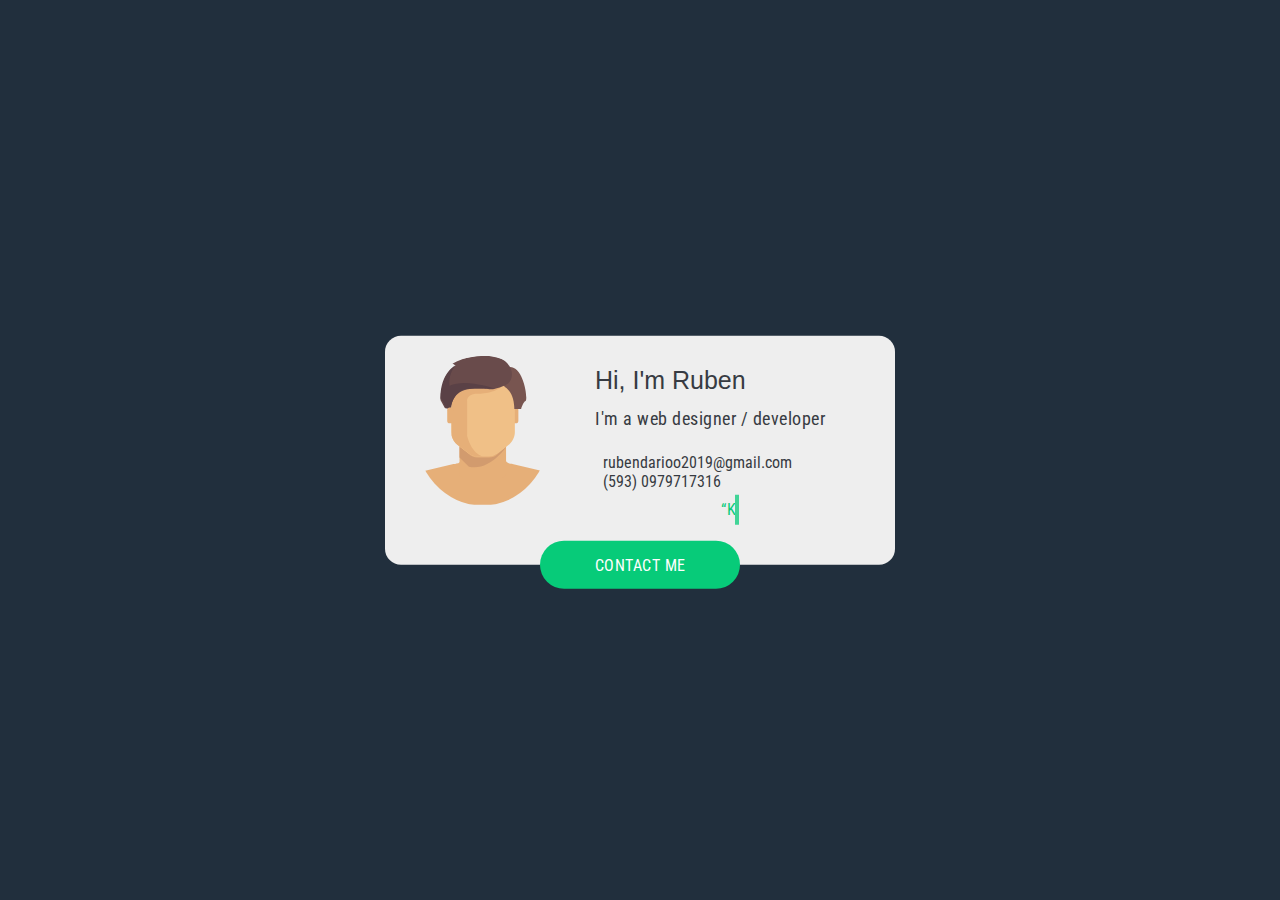
<file: index.html>
<!DOCTYPE html>
<html lang="es" >

<head>
  <meta charset="UTF-8">
  <title>Contact Me Animation</title>
  <meta name="viewport" content="width=device-width, initial-scale=1">
<link rel="stylesheet" href="https://cdnjs.cloudflare.com/ajax/libs/animate.css/3.7.0/animate.min.css">
  <link rel="stylesheet" href="https://use.fontawesome.com/releases/v5.8.2/css/all.css" integrity="sha384-oS3vJWv+0UjzBfQzYUhtDYW+Pj2yciDJxpsK1OYPAYjqT085Qq/1cq5FLXAZQ7Ay" crossorigin="anonymous">
  <link rel='stylesheet' href='https://fonts.googleapis.com/css?family=Roboto+Condensed'>

      <link rel="stylesheet" href="css/style.css">

  
</head>

<body>

  <div class="contact-area">
  <div class="contact">
    <main>
      <section>
        <div class="content">
          <img class="jello-horizontal" id="mi_imagen" src="img/avatarfinalamerican.svg" alt="Profile Image"  type="button" onclick="espanol(this)">

          <aside>
          
            <div id="cabecera">
            
            <h1 class="name">Hi, I'm Ruben</h1> 
            
            <p>I'm a web designer / developer </p><br> 
            <span class="text_email"><i class="far fa-envelope"></i>&nbsp rubendarioo2019@gmail.com </span><br>
            <span class="text_email"><i class="fab fa-whatsapp"></i>&nbsp (593) 0979717316 </span>

            <br><br>
             <p class="line-1 anim-typewriter"><q>Keep calm practice makes perfect.</q></p> 
            </div>
          </aside>
          <button class="jello-horizontal" >
            <span id="boton">Contact Me</span>
            <svg xmlns="http://www.w3.org/2000/svg" width="48" height="48" viewBox="0 0 48 48"> <g class="nc-icon-wrapper" fill="#07cb79"> <path d="M14.83 30.83L24 21.66l9.17 9.17L36 28 24 16 12 28z"></path> </g> </svg>
          </button>
        </div>
        <div class="title"><p>Contact Me</p></div>
      </section>
    </main>
    <nav>
      <a href="mailto:rubendarioo2019@gmail.com"  class="gmail">
        <div class="icon">
          <svg viewBox="0 0 16 16" xmlns="http://www.w3.org/2000/svg"><path d="M16 3v10c0 .567-.433 1-1 1h-1V4.925L8 9.233 2 4.925V14H1c-.567 0-1-.433-1-1V3c0-.283.108-.533.287-.712C.467 2.107.718 2 1 2h.333L8 6.833 14.667 2H15c.283 0 .533.108.713.288.179.179.287.429.287.712z" fill-rule="evenodd"/></svg>
        </div>

        <div class="content">
          <h1>Email</h1>
          <span>rubendarioo2019@gmail.com</span>
        </div>
        
        <svg class="arrow" xmlns="http://www.w3.org/2000/svg" width="48" height="48" viewBox="0 0 48 48"> <g class="nc-icon-wrapper" fill="#444444"> <path d="M17.17 32.92l9.17-9.17-9.17-9.17L20 11.75l12 12-12 12z"></path> </g> </svg>
      </a>

      <a href="https://wa.me/5930979717316" target="_blank" class="facebook">
        <div class="icon">
          <!-- <svg viewBox="0 0 16 16" xmlns="http://www.w3.org/2000/svg" fill-rule="evenodd" clip-rule="evenodd" stroke-linejoin="round" stroke-miterlimit="1.414"><path d="M15.117 0H.883C.395 0 0 .395 0 .883v14.234c0 .488.395.883.883.883h7.663V9.804H6.46V7.39h2.086V5.607c0-2.066 1.262-3.19 3.106-3.19.883 0 1.642.064 1.863.094v2.16h-1.28c-1 0-1.195.48-1.195 1.18v1.54h2.39l-.31 2.42h-2.08V16h4.077c.488 0 .883-.395.883-.883V.883C16 .395 15.605 0 15.117 0" fill-rule="nonzero"/></svg> -->
        <svg version="1.1" id="Capa_1" xmlns="http://www.w3.org/2000/svg" xmlns:xlink="http://www.w3.org/1999/xlink" x="0px" y="0px"
   width="90px" height="90px" viewBox="0 0 90 90" style="enable-background:new 0 0 90 90;" xml:space="preserve">
<g>
  <path id="WhatsApp" d="M90,43.841c0,24.213-19.779,43.841-44.182,43.841c-7.747,0-15.025-1.98-21.357-5.455L0,90l7.975-23.522
    c-4.023-6.606-6.34-14.354-6.34-22.637C1.635,19.628,21.416,0,45.818,0C70.223,0,90,19.628,90,43.841z M45.818,6.982
    c-20.484,0-37.146,16.535-37.146,36.859c0,8.065,2.629,15.534,7.076,21.61L11.107,79.14l14.275-4.537
    c5.865,3.851,12.891,6.097,20.437,6.097c20.481,0,37.146-16.533,37.146-36.857S66.301,6.982,45.818,6.982z M68.129,53.938
    c-0.273-0.447-0.994-0.717-2.076-1.254c-1.084-0.537-6.41-3.138-7.4-3.495c-0.993-0.358-1.717-0.538-2.438,0.537
    c-0.721,1.076-2.797,3.495-3.43,4.212c-0.632,0.719-1.263,0.809-2.347,0.271c-1.082-0.537-4.571-1.673-8.708-5.333
    c-3.219-2.848-5.393-6.364-6.025-7.441c-0.631-1.075-0.066-1.656,0.475-2.191c0.488-0.482,1.084-1.255,1.625-1.882
    c0.543-0.628,0.723-1.075,1.082-1.793c0.363-0.717,0.182-1.344-0.09-1.883c-0.27-0.537-2.438-5.825-3.34-7.977
    c-0.902-2.15-1.803-1.792-2.436-1.792c-0.631,0-1.354-0.09-2.076-0.09c-0.722,0-1.896,0.269-2.889,1.344
    c-0.992,1.076-3.789,3.676-3.789,8.963c0,5.288,3.879,10.397,4.422,11.113c0.541,0.716,7.49,11.92,18.5,16.223
    C58.2,65.771,58.2,64.336,60.186,64.156c1.984-0.179,6.406-2.599,7.312-5.107C68.398,56.537,68.398,54.386,68.129,53.938z"/>
</g>
<g>
</g>
<g>
</g>
<g>
</g>
<g>
</g>
<g>
</g>
<g>
</g>
<g>
</g>
<g>
</g>
<g>
</g>
<g>
</g>
<g>
</g>
<g>
</g>
<g>
</g>
<g>
</g>
<g>
</g>
</svg>
        </div>

        <div class="content">
          <h1>Whatsapp</h1>
          <span>(593) 0979717316 </span>
        </div>
        
        <svg class="arrow" xmlns="http://www.w3.org/2000/svg" width="48" height="48" viewBox="0 0 48 48"> <g class="nc-icon-wrapper" fill="#444444"> <path d="M17.17 32.92l9.17-9.17-9.17-9.17L20 11.75l12 12-12 12z"></path> </g> </svg>
      </a>

      <a href="https://twitter.com/rubendarioo2019" target="_blank" class="twitter">

        <div class="icon">
          <svg viewBox="0 0 16 16" xmlns="http://www.w3.org/2000/svg" fill-rule="evenodd" clip-rule="evenodd" stroke-linejoin="round" stroke-miterlimit="1.414"><path d="M16 3.038c-.59.26-1.22.437-1.885.517.677-.407 1.198-1.05 1.443-1.816-.634.37-1.337.64-2.085.79-.598-.64-1.45-1.04-2.396-1.04-1.812 0-3.282 1.47-3.282 3.28 0 .26.03.51.085.75-2.728-.13-5.147-1.44-6.766-3.42C.83 2.58.67 3.14.67 3.75c0 1.14.58 2.143 1.46 2.732-.538-.017-1.045-.165-1.487-.41v.04c0 1.59 1.13 2.918 2.633 3.22-.276.074-.566.114-.865.114-.21 0-.41-.02-.61-.058.42 1.304 1.63 2.253 3.07 2.28-1.12.88-2.54 1.404-4.07 1.404-.26 0-.52-.015-.78-.045 1.46.93 3.18 1.474 5.04 1.474 6.04 0 9.34-5 9.34-9.33 0-.14 0-.28-.01-.42.64-.46 1.2-1.04 1.64-1.7z" fill-rule="nonzero"/></svg>
        </div>

        <div class="content">
          <h1>Twitter</h1>
          <span>@rubendarioo2019</span>
        </div>
        
        <svg class="arrow" xmlns="http://www.w3.org/2000/svg" width="48" height="48" viewBox="0 0 48 48"> <g class="nc-icon-wrapper" fill="#444444"> <path d="M17.17 32.92l9.17-9.17-9.17-9.17L20 11.75l12 12-12 12z"></path> </g> </svg>
      </a>
    </nav>

 

  </div>
  

</div>


  <script src='https://cdnjs.cloudflare.com/ajax/libs/jquery/3.2.1/jquery.min.js'></script>
    <script  src="js/index.js"></script>

    <script>
      var a=false;
      var b=1;

      function espanol(x) {
        
    

        if(b==1)  
    {
       
          document.getElementById("mi_imagen").src = 'img/avatarSpainfinal.svg';
          
          a=true;

          document.getElementById("cabecera").innerHTML = "<h1 class='name'>Hola, Soy Ruben</h1>"+
            "<p>Diseñador y Programador Web </p><br>"+
            "<span class='text_email'><i class='far fa-envelope'></i>&nbsp rubendarioo2019@gmail.com </span><br>"+
            "<span class='text_email'><i class='fab fa-whatsapp'></i>&nbsp (593) 0979717316 </span><br><br>"+
            "<p class='line-1 anim-typewriter'><q>Calma, la practica hace al maestro</q></p>" ;

          document.getElementById("boton").innerHTML = "Contactame";
    }

    if (b==0) {
                document.getElementById("mi_imagen").src = 'img/avatarfinalamerican.svg';
          
          a=true;


          document.getElementById("cabecera").innerHTML = "<h1 class='name'>Hi, I'm Ruben</h1>"+
            "<p>I'm a web designer / developer </p><br>"+
            "<span class='text_email'><i class='far fa-envelope'></i>&nbsp rubendarioo2019@gmail.com </span><br>"+
            "<span class='text_email'><i class='fab fa-whatsapp'></i>&nbsp (593) 0979717316 </span><br><br>"+
            "<p class='line-1 anim-typewriter'><q>Keep calm practice makes perfect</q></p>" ;
          document.getElementById("boton").innerHTML = "Contact me";
    }

    if (b==2) {

      document.getElementById("mi_imagen").src = 'img/lionloopfinal.svg';
                document.getElementById("cabecera").innerHTML = "<h1 class='name'>Signo Leo</h1>"+
            "<p>Leo es creativo y extrovertido. Tiene ambición, valentía y total seguridad en sus capacidades. </p><br>"+
          
            "<p class='line-1 anim-typewriter'><q>Es buen idealista e inteligente</q></p>" ;
      
    }
    b++;
    if (b>2) {
      b=0;
    }

}
</script>
</body>

</html>
</file>
<file: css/style.css>
/* COLORS
========================================== */
/* MIXINS
========================================== */
/* RESET
========================================== */
*, *:before, *:after {
  margin: 0;
  padding: 0;
  box-sizing: border-box;
}

body {
  /*background: #051321;*/
  font-family: 'Roboto Condensed', sans-serif;
  background-color: #212F3D;
  
}

/* CONTACT
========================================== */
.contact-area {
  width: 100%;
  height: 100vh;
  position: relative;
}

.contact {
  position: relative;
  max-width: 550px;
  padding: 40px 20px;
  overflow: hidden;
  margin: 0 auto;
}
@media (min-width: 1024px) {
  .contact {
    position: absolute;
    top: 50%;
    left: 50%;
    -webkit-transform: translate(-50%, -50%);
    -moz-transform: translate(-50%, -50%);
    -ms-transform: translate(-50%, -50%);
    -o-transform: translate(-50%, -50%);
    transform: translate(-50%, -50%);
  }
}
.contact main {
  float: left;
  width: 100%;
  position: relative;
}
.contact main section {
  border-radius: 16px;
  float: left;
  width: 100%;
  /*background-color: #07cb79;*/
  background-color: #eeeeee;
}
.contact main section .content {
  float: left;
  width: 100%;
  padding: 20px 30px 25px 30px;
  position: relative;
  text-align: center;
}
@media (min-width: 414px) {
  .contact main section .content {
    text-align: left;
  }
}
.contact main section .content img {
  display: inline-block;
  width: 140px;
  border-radius: 50%;
}
@media (min-width: 414px) {
  .contact main section .content img {
    float: left;
    width: 30%;
    margin-right: 10%;
  }
}
.contact main section .content aside {
  float: left;
  width: 100%;
  /*color: #ffffff;*/
  color: #373b42;
  margin-top: 10px;
}
@media (min-width: 414px) {
  .contact main section .content aside {
    width: 60%;
  }
}
.contact main section .content aside h1 {
  font-weight: 100;
  font-size: 25px;
  margin-bottom: 10px;
}
.contact main section .content aside p {
  font-size: 18px;
  letter-spacing: .5px;
  line-height: 160%;
}
.contact main .title {
  float: left;
  width: 100%;
  /*background-color:#373b42 ;*/
  background-color:#07cb79;
  max-height: 0px;
  border-bottom-left-radius: 5px;
  border-bottom-right-radius: 5px;
  overflow: hidden;
  -webkit-transition: all 0.55s;
  -moz-transition: all 0.55s;
  -o-transition: all 0.55s;
  transition: all 0.55s;
}
.contact main .title.active {
  max-height: 100px;
  -webkit-transition: all 1.3s;
  -moz-transition: all 1.3s;
  -o-transition: all 1.3s;
  transition: all 1.3s;
}
.contact main .title.active p {
  -webkit-transform: scale(1);
  -moz-transform: scale(1);
  -ms-transform: scale(1);
  -o-transform: scale(1);
  transform: scale(1);
  transition-delay: .2s;
}
.contact main .title p {
  padding: 15px 30px;
  color: #ffffff;
  font-size: 16px;
  display: inline-block;
  font-weight: 500;
  text-transform: uppercase;
  letter-spacing: .5px;
  -webkit-transition: all 0.3s;
  -moz-transition: all 0.3s;
  -o-transition: all 0.3s;
  transition: all 0.3s;
  -webkit-transform: scale(0);
  -moz-transform: scale(0);
  -ms-transform: scale(0);
  -o-transform: scale(0);
  transform: scale(0);
}
.contact main button {
  position: absolute;
  bottom: 0;
  right: 50%;
  /*background-color: #fff;*/
  background-color: #07cb79;
  /*color: #07cb79;*/
  color: #fff;
  border: 0;
  width: 200px;
  height: 48px;
  text-align: center;
  border-radius: 30px;
  font-size: 16px;
  letter-spacing: .5px;
  text-transform: uppercase;
  margin-bottom: -24px;
  margin-right: -100px;
  -webkit-transition: all 0.4s;
  -moz-transition: all 0.4s;
  -o-transition: all 0.4s;
  transition: all 0.4s;
  transition-delay: .1s;
  outline: none;
  overflow: hidden;
  z-index: 10;
  font-family: inherit;
}
.contact main button span {
  opacity: 1;
  -webkit-transition: opacity 0.2s;
  -moz-transition: opacity 0.2s;
  -o-transition: opacity 0.2s;
  transition: opacity 0.2s;
  transition-delay: .4s;
  display: block;
  width: 200px;
  float: left;
  padding: 15px 0px;
}
.contact main button svg {
  position: absolute;
  top: 50%;
  left: 50%;
  -webkit-transform: translate(-50%, -50%);
  -moz-transform: translate(-50%, -50%);
  -ms-transform: translate(-50%, -50%);
  -o-transform: translate(-50%, -50%);
  transform: translate(-50%, -50%);
  opacity: 0;
  -webkit-transition: all 0.4s;
  -moz-transition: all 0.4s;
  -o-transition: all 0.4s;
  transition: all 0.4s;
}
.contact main button svg path {
  fill: #fff;
}
.contact main button.active {
  margin-right: 0;
  right: 20px;
  width: 65px;
  height: 65px;
  margin-bottom: -32.5px;
  text-indent: 100%;
  white-space: nowrap;
  overflow: hidden;
  border-radius: 65px;
  box-shadow: 0px 3px 15px rgba(0, 0, 0, 0.2);
}
.contact main button.active span {
  opacity: 0;
  transition-delay: 0s;
  width: 200px;
}
.contact main button.active svg {
  opacity: 1;
  transition-delay: .5s;
}
.contact nav {
  float: left;
  width: 100%;
  overflow: hidden;
  max-height: 0px;
  -webkit-transition: all 0.5s;
  -moz-transition: all 0.5s;
  -o-transition: all 0.5s;
  transition: all 0.5s;
}
.contact nav.active {
  max-height: 600px;
  -webkit-transition: all 1s;
  -moz-transition: all 1s;
  -o-transition: all 1s;
  transition: all 1s;
}
.contact nav.active a {
  opacity: 1;
  -webkit-transform: translateY(0px);
  -moz-transform: translateY(0px);
  -ms-transform: translateY(0px);
  -o-transform: translateY(0px);
  transform: translateY(0px);
  -webkit-transition: all 0.7s;
  -moz-transition: all 0.7s;
  -o-transition: all 0.7s;
  transition: all 0.7s;
}
.contact nav.active a:nth-of-type(1) {
  transition-delay: .5s;
}
.contact nav.active a:nth-of-type(2) {
  transition-delay: .7s;
}
.contact nav.active a:nth-of-type(3) {
  transition-delay: .9s;
}
.contact nav a {
  float: left;
  width: 100%;
  margin-top: 18px;
  background-color: #ffffff;
  padding: 18px 20px;
  border-radius: 5px;
  text-decoration: none;
  -webkit-transition: all 0.3s;
  -moz-transition: all 0.3s;
  -o-transition: all 0.3s;
  transition: all 0.3s;
  opacity: 0;
  -webkit-transform: translateY(-10px);
  -moz-transform: translateY(-10px);
  -ms-transform: translateY(-10px);
  -o-transform: translateY(-10px);
  transform: translateY(-10px);
  position: relative;
}
@media (min-width: 414px) {
  .contact nav a {
    padding: 18px 30px;
  }
}
.contact nav a .arrow {
  position: absolute;
  right: 15px;
  top: 50%;
  -webkit-transform: translateY(-50%);
  -moz-transform: translateY(-50%);
  -ms-transform: translateY(-50%);
  -o-transform: translateY(-50%);
  transform: translateY(-50%);
}
.contact nav a .arrow path {
  fill: #e6e6e6;
}
.contact nav a.gmail .icon svg {
  background-color: #d14836;
}
.contact nav a.gmail .content h1 {
  color: #d14836;
}
.contact nav a.facebook .icon svg {
  /*background-color: #3b5998;*/
  background-color: #2CB742;

}
.contact nav a.facebook .content h1 {
  /*color: #3b5998;*/
  color: #2CB742;
  /*background-color: ;*/

}
.contact nav a.twitter .icon svg {
  background-color: #1da1f2;
}
.contact nav a.twitter .content h1 {
  color: #1da1f2;
}
.contact nav a .icon {
  float: left;
  width: 50px;
  height: 50px;
  border-radius: 50%;
  overflow: hidden;
  margin-right: 20px;
}
.contact nav a .icon svg {
  width: 100%;
  height: 100%;
  padding: 14px;
}
.contact nav a .icon svg path {
  fill: #ffffff;
}
.contact nav a .content h1 {
  font-size: 20px;
  font-weight: 400;
  line-height: 160%;
  letter-spacing: .4px;
}
.contact nav a .content span {
  font-size: 14px;
  color: #b3b3b3;
  display: block;
  letter-spacing: .4px;
}

q {
  color: #07cb79;
  font-style: normal;
  font-size: 16px;
}

/*TYPE WRITER*/
.line-1{
    position: relative;
    top: 50%;  
    width: 1em;
    margin: 0 auto;
    border-right: 4px solid rgba(7,203,121,.75);
    font-size: 180%;
    text-align: left;
    white-space: nowrap;
    overflow: hidden;
    transform: translateY(-50%);    
}

/* Animation */
.anim-typewriter{ 
  animation: typewriter 3s   steps(44) 1s 1 normal both,
             blinkTextCursor 500ms steps(44) infinite 3s;
  /*animation-iteration-count: 3;*/

}
@keyframes typewriter{
  from{width: 0;}
  to{width: 14em;}
}
@keyframes blinkTextCursor{
  from{
    border-right-color: rgba(7,203,121,.75);}
  to{border-right-color: transparent;}
}
/*END TYPE WRITER*/



.text_email{
  /*float: left;*/
  /*font-family: sans-serif ;*/
  font-size: 16px;
  color: #373b42;
  list-style: none;
}

.decor{
  /*text-decoration: none;*/
  color: #34495E;


}

.name{
  font-family: sans-serif;
  
}



.jello-horizontal {
  -webkit-animation: jello-horizontal 2s both;
          animation: jello-horizontal 2s both;
}


/* ----------------------------------------------
 * Generated by Animista on 2019-5-9 16:53:50
 * w: http://animista.net, t: @cssanimista
 * ---------------------------------------------- */

/**
 * ----------------------------------------
 * animation jello-horizontal
 * ----------------------------------------
 */
@-webkit-keyframes jello-horizontal {
  0% {
    -webkit-transform: scale3d(1, 1, 1);
            transform: scale3d(1, 1, 1);
  }
  30% {
    -webkit-transform: scale3d(1.25, 0.75, 1);
            transform: scale3d(1.25, 0.75, 1);
  }
  40% {
    -webkit-transform: scale3d(0.75, 1.25, 1);
            transform: scale3d(0.75, 1.25, 1);
  }
  50% {
    -webkit-transform: scale3d(1.15, 0.85, 1);
            transform: scale3d(1.15, 0.85, 1);
  }
  65% {
    -webkit-transform: scale3d(0.95, 1.05, 1);
            transform: scale3d(0.95, 1.05, 1);
  }
  75% {
    -webkit-transform: scale3d(1.05, 0.95, 1);
            transform: scale3d(1.05, 0.95, 1);
  }
  100% {
    -webkit-transform: scale3d(1, 1, 1);
            transform: scale3d(1, 1, 1);
  }
}
@keyframes jello-horizontal {
  0% {
    -webkit-transform: scale3d(1, 1, 1);
            transform: scale3d(1, 1, 1);
  }
  30% {
    -webkit-transform: scale3d(1.25, 0.75, 1);
            transform: scale3d(1.25, 0.75, 1);
  }
  40% {
    -webkit-transform: scale3d(0.75, 1.25, 1);
            transform: scale3d(0.75, 1.25, 1);
  }
  50% {
    -webkit-transform: scale3d(1.15, 0.85, 1);
            transform: scale3d(1.15, 0.85, 1);
  }
  65% {
    -webkit-transform: scale3d(0.95, 1.05, 1);
            transform: scale3d(0.95, 1.05, 1);
  }
  75% {
    -webkit-transform: scale3d(1.05, 0.95, 1);
            transform: scale3d(1.05, 0.95, 1);
  }
  100% {
    -webkit-transform: scale3d(1, 1, 1);
            transform: scale3d(1, 1, 1);
  }
}


.img_traslate{

  float: right;
  width: 50px;
  height: 50px;


}

.imgsize{
  width: 50px;
  height: 100%;
}
</file>
